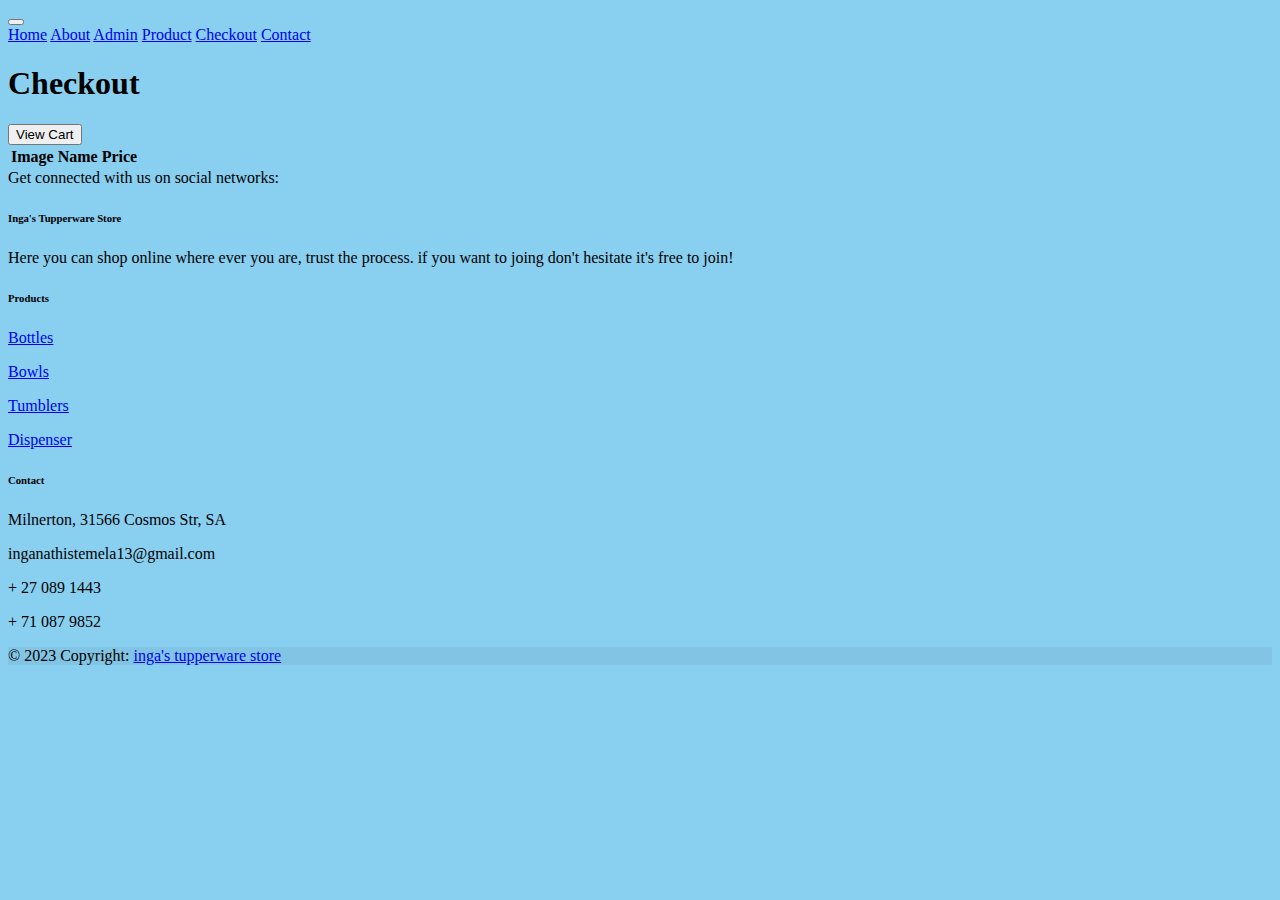
<file: html/checkout.html>
<!DOCTYPE html>
<html lang="en">
<head>
    <meta charset="UTF-8">
    <meta name="viewport" content="width=device-width, initial-scale=1.0">
    <title>Checkout</title>
    <link href="https://cdn.jsdelivr.net/npm/bootstrap@5.3.2/dist/css/bootstrap.min.css" rel="stylesheet" integrity="sha384-T3c6CoIi6uLrA9TneNEoa7RxnatzjcDSCmG1MXxSR1GAsXEV/Dwwykc2MPK8M2HN" crossorigin="anonymous">
    <link rel="stylesheet" href="/css/style.css">
</head>
<body>
    <nav class="navbar navbar-expand-lg bg-body-tertiary">
        <div class="container-fluid">
          <button class="navbar-toggler" type="button" data-bs-toggle="collapse" data-bs-target="#navbarNavAltMarkup" aria-controls="navbarNavAltMarkup" aria-expanded="false" aria-label="Toggle navigation">
            <span class="navbar-toggler-icon"></span>
          </button>
          <div class="collapse navbar-collapse" id="navbarNavAltMarkup">
            <div class="navbar-nav">
              <a class="nav-link active" aria-current="page" href="/index.html">Home</a>
              <a class="nav-link" href="/html/About.html">About</a>
              <a class="nav-link" href="/html/Admin.html">Admin</a>
              <a class="nav-link" href="/html/Product.html">Product</a>
              <a class="nav-link" href="/html/checkout.html">Checkout</a>
              <a class="nav-link" href="/html/Contact.html">Contact</a>
              <a class="nav-link disabled" aria-disabled="true"></a>
            </div>
          </div>
        </div>
      </nav>

      <h1>Checkout</h1>


      <div class="cards"></div>

<button id="viewCart">View Cart</button>

<table>
  <thead>
    <tr>
      <th>Image</th>
      <th>Name</th>
      <th>Price</th>
    </tr>
  </thead>
  <tbody id="cartBody"></tbody>
</table>

      <footer class="text-center text-lg-start bg-body-tertiary text-muted">
        <section class="d-flex justify-content-center justify-content-lg-between p-4 border-bottom">
          <div class="me-5 d-none d-lg-block">
            <span>Get connected with us on social networks:</span>
          </div>
          <div>
            <a href="" class="me-4 text-reset">
              <i class="fab fa-facebook-f"></i>
            </a>
            <a href="" class="me-4 text-reset">
              <i class="fab fa-instagram"></i>
            </a>
            <a href="" class="me-4 text-reset">
              <i class="fab fa-linkedin"></i>
            </a>
            <a href="" class="me-4 text-reset">
              <i class="fab fa-github"></i>
            </a>
          </div>
        </section>
        <section class="">
          <div class="container text-center text-md-start mt-5">
            <div class="row mt-3">
              <div class="col-md-3 col-lg-4 col-xl-3 mx-auto mb-4">
                <h6 class="text-uppercase fw-bold mb-4">
                  <i class="fas fa-gem me-3"></i>Inga's Tupperware Store
                </h6>
                <p>
                  Here you can shop online where ever you are, trust the process. if you want to joing don't hesitate it's free to join! 
                </p>
              </div>
              <div class="col-md-2 col-lg-2 col-xl-2 mx-auto mb-4">
                <h6 class="text-uppercase fw-bold mb-4">
                  Products
                </h6>
                <p>
                  <a href="https://i.postimg.cc/qRT1H2HL/eco-bottle-set.webp" class="text-reset">Bottles</a>
                </p>
                <p>
                  <a href="https://i.postimg.cc/c4445gf2/inspirations-bowls-400ml.jpg" class="text-reset">Bowls</a>
                </p>
                <p>
                  <a href="https://i.postimg.cc/bJYScvrM/ombre-set.webp" class="text-reset">Tumblers</a>
                </p>
                <p>
                  <a href="https://i.postimg.cc/76HGRVvp/beverage-dispenser-1.jpg" class="text-reset">Dispenser</a>
                </p>
              </div>
              <div class="col-md-4 col-lg-3 col-xl-3 mx-auto mb-md-0 mb-4">
                <h6 class="text-uppercase fw-bold mb-4">Contact</h6>
                <p><i class="fas fa-home me-3"></i> Milnerton, 31566 Cosmos Str, SA</p>
                <p>
                  <i class="fas fa-envelope me-3"></i>
                  inganathistemela13@gmail.com
                </p>
                <p><i class="fas fa-phone me-3"></i> + 27 089 1443</p>
                <p><i class="fas fa-print me-3"></i> + 71 087 9852</p>
              </div>
            </div>
          </div>
        </section>
        <div class="text-center p-4" style="background-color: rgba(0, 0, 0, 0.05);">
          © 2023 Copyright:
          <a class="text-reset fw-bold" href="http://127.0.0.1:5501/index.html">inga's tupperware store</a>
        </div>
      </footer>
                <script src="/script/checkout.js"></script>
      <script src="/script/checkout.js"></script>
</body>
</html>
</file>
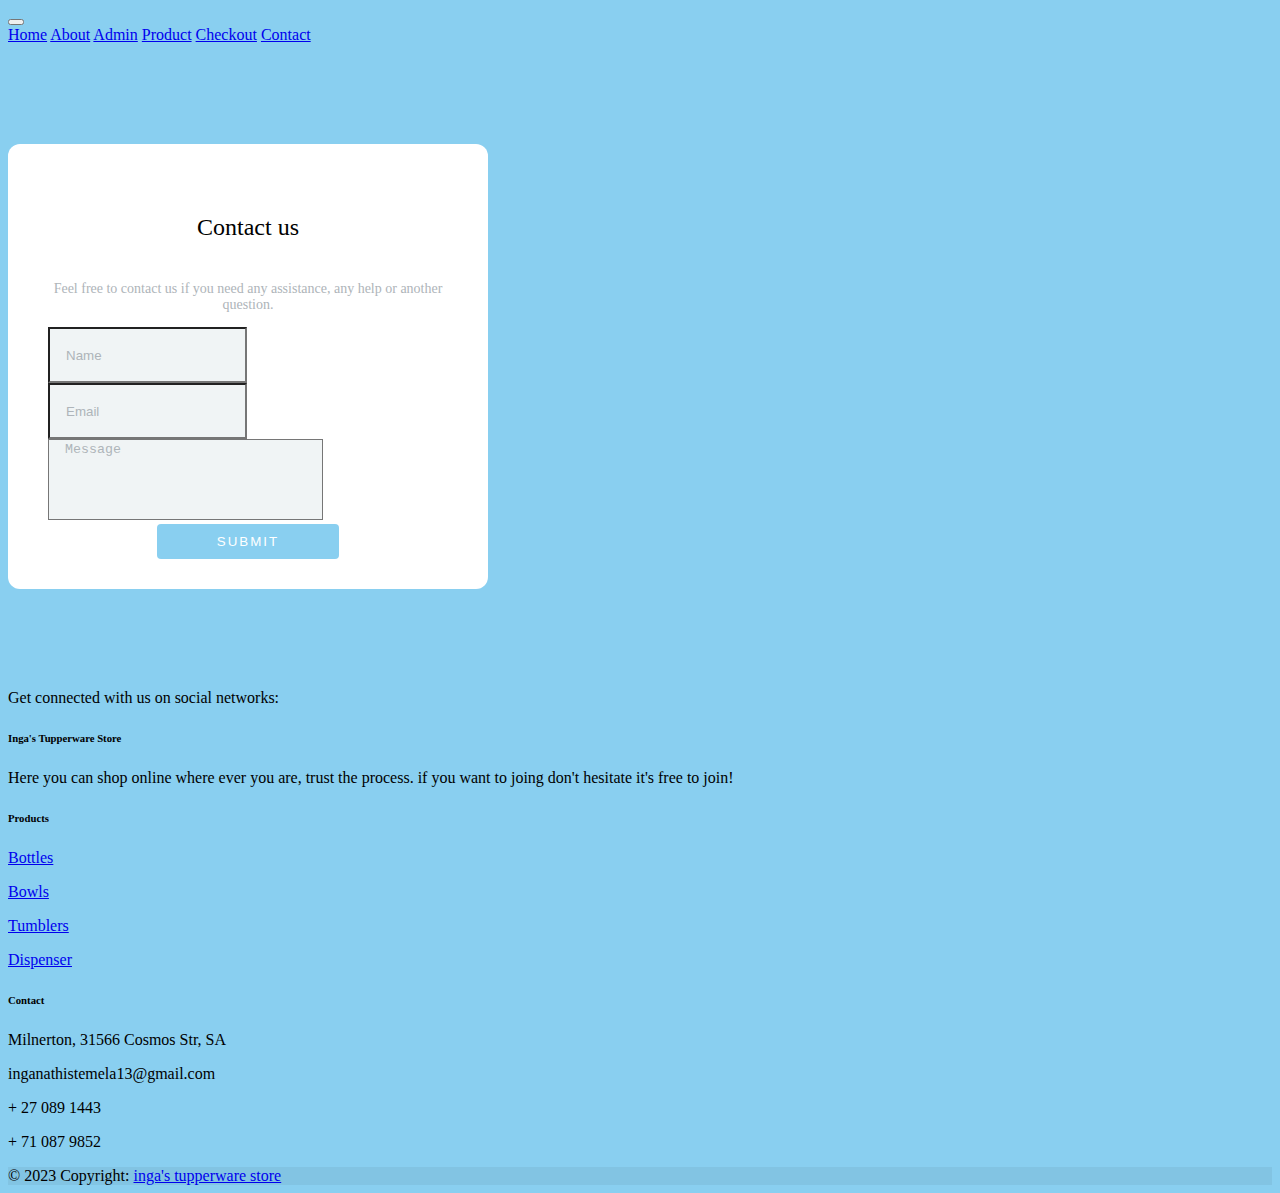
<file: html/Contact.html>
<!DOCTYPE html>
<html lang="en">
<head>
    <meta charset="UTF-8">
    <meta name="viewport" content="width=device-width, initial-scale=1.0">
    <title>Contact</title>
    <link href="https://cdn.jsdelivr.net/npm/bootstrap@5.3.2/dist/css/bootstrap.min.css" rel="stylesheet" integrity="sha384-T3c6CoIi6uLrA9TneNEoa7RxnatzjcDSCmG1MXxSR1GAsXEV/Dwwykc2MPK8M2HN" crossorigin="anonymous">
    <link rel="stylesheet" href="/css/style.css">
</head>
<body>
    <nav class="navbar navbar-expand-lg bg-body-tertiary">
        <div class="container-fluid">
          <button class="navbar-toggler" type="button" data-bs-toggle="collapse" data-bs-target="#navbarNavAltMarkup" aria-controls="navbarNavAltMarkup" aria-expanded="false" aria-label="Toggle navigation">
            <span class="navbar-toggler-icon"></span>
          </button>
          <div class="collapse navbar-collapse" id="navbarNavAltMarkup">
            <div class="navbar-nav">
              <a class="nav-link active" aria-current="page" href="/index.html">Home</a>
              <a class="nav-link" href="/html/About.html">About</a>
              <a class="nav-link" href="/html/Admin.html">Admin</a>
              <a class="nav-link" href="/html/Product.html">Product</a>
              <a class="nav-link" href="/html/checkout.html">Checkout</a>
              <a class="nav-link" href="/html/Contact.html">Contact</a>
              <a class="nav-link disabled" aria-disabled="true"></a>
            </div>
          </div>
        </div>
      </nav>

      <div class="contact-form-wrapper d-flex justify-content-center">
        <form action="https://formspree.io/f/mvojeple" class="contact-form" method="post">
          <h5 class="title">Contact us</h5>
          <p class="description">Feel free to contact us if you need any assistance, any help or another question.
          </p>
          <div>
            <input type="text" class="form-control rounded border-white mb-3 form-input" id="name" name="name" placeholder="Name" required>
          </div>
          <div>
            <input type="email" class="form-control rounded border-white mb-3 form-input" id="email" name="email" placeholder="Email" required>
          </div>
          <div>
            <textarea id="message" class="form-control rounded border-white mb-3 form-text-area" id="message" name="message" rows="5" cols="30" placeholder="Message" required></textarea>
          </div>
          <div class="submit-button-wrapper">
            <input type="submit" value="Submit">
          </div>
        </form>
      </div>
    </div>
    <footer class="text-center text-lg-start bg-body-tertiary text-muted">
      <section class="d-flex justify-content-center justify-content-lg-between p-4 border-bottom">
        <div class="me-5 d-none d-lg-block">
          <span>Get connected with us on social networks:</span>
        </div>
        <div>
          <a href="" class="me-4 text-reset">
            <i class="fab fa-facebook-f"></i>
          </a>
          <a href="" class="me-4 text-reset">
            <i class="fab fa-instagram"></i>
          </a>
          <a href="" class="me-4 text-reset">
            <i class="fab fa-linkedin"></i>
          </a>
          <a href="" class="me-4 text-reset">
            <i class="fab fa-github"></i>
          </a>
        </div>
      </section>
      <section class="">
        <div class="container text-center text-md-start mt-5">
          <div class="row mt-3">
            <div class="col-md-3 col-lg-4 col-xl-3 mx-auto mb-4">
              <h6 class="text-uppercase fw-bold mb-4">
                <i class="fas fa-gem me-3"></i>Inga's Tupperware Store
              </h6>
              <p>
                Here you can shop online where ever you are, trust the process. if you want to joing don't hesitate it's free to join! 
              </p>
            </div>
            <div class="col-md-2 col-lg-2 col-xl-2 mx-auto mb-4">
              <h6 class="text-uppercase fw-bold mb-4">
                Products
              </h6>
              <p>
                <a href="https://i.postimg.cc/qRT1H2HL/eco-bottle-set.webp" class="text-reset">Bottles</a>
              </p>
              <p>
                <a href="https://i.postimg.cc/c4445gf2/inspirations-bowls-400ml.jpg" class="text-reset">Bowls</a>
              </p>
              <p>
                <a href="https://i.postimg.cc/bJYScvrM/ombre-set.webp" class="text-reset">Tumblers</a>
              </p>
              <p>
                <a href="https://i.postimg.cc/76HGRVvp/beverage-dispenser-1.jpg" class="text-reset">Dispenser</a>
              </p>
            </div>
            <div class="col-md-4 col-lg-3 col-xl-3 mx-auto mb-md-0 mb-4">
              <h6 class="text-uppercase fw-bold mb-4">Contact</h6>
              <p><i class="fas fa-home me-3"></i> Milnerton, 31566 Cosmos Str, SA</p>
              <p>
                <i class="fas fa-envelope me-3"></i>
                inganathistemela13@gmail.com
              </p>
              <p><i class="fas fa-phone me-3"></i> + 27 089 1443</p>
              <p><i class="fas fa-print me-3"></i> + 71 087 9852</p>
            </div>
          </div>
        </div>
      </section>
      <div class="text-center p-4" style="background-color: rgba(0, 0, 0, 0.05);">
        © 2023 Copyright:
        <a class="text-reset fw-bold" href="http://127.0.0.1:5501/index.html">inga's tupperware store</a>
      </div>
    </footer>
</body>
</html>
</file>
<file: css/style.css>
body{
    font-family: 'Times New Roman', Times, serif;
    background-color: rgb(137, 207, 240);

}
.about img{
    justify-content: center;
    align-content: center;
    display: block;
    margin: auto;
    width: 25%;
    border: 3px solid;
    padding: 10px;
}

#img1{
    justify-content: center;
    align-content: center;
    display: block;
    margin: auto;
    width: 50%;
    border: 3px solid;
    padding: 10px;
    
}
.img-fluid {
    width: 350px !important;
    height: 300px !important;
}
.add {
    width: 100px;
    height: 30px;
    border-radius: 3px;
    border-color:  white;
    color: white;
    border: solid   ;
    background-color: transparent;

}
.add:hover{
    border: solid rgb(137, 207, 240);
    background-color: white;
    color: rgb(137, 207, 240);
}
.card-style:hover{
    transform: scale(0.9);
    transition: ease-out 1s;
}
/* footer{
    margin-bottom: auto;
    font-style: italic;
    background-color: black;
    color: white;
    text-align: center;
} */
.card-style {
    width: 350px !important;
    background-color: transparent !important;
    border: solid white;
}
.Table{
    border: solid white;
}
/* .card{
    display: flex !important;
    flex-wrap: wrap !important;
} */
.car {
    width: 300px !important;
}
/* .card>*{
flex: none !important;
padding: 1cap !important;
border: 200rem !important;
} */
.card-body{
    height: 150px;
    width: 350px;

   

}

/* contact */

  .contact-form-wrapper {
    padding: 100px 0;
  }
  
  .contact-form {
    padding: 30px 40px;
    background-color: #ffffff;
    border-radius: 12px;
    max-width: 400px;
  }
  
  .contact-form textarea {
    resize: none;
  }
  
  .contact-form .form-input,
  .form-text-area {
    background-color: #f0f4f5;
    height: 50px;
    padding-left: 16px;
  }
  
  .contact-form .form-text-area {
    background-color: #f0f4f5;
    height: auto;
    padding-left: 16px;
  }
  
  .contact-form .form-control::placeholder {
    color: #aeb4b9;
    font-weight: 500;
    opacity: 1;
  }
  
  .contact-form .form-control:-ms-input-placeholder {
    color: #aeb4b9;
    font-weight: 500;
  }
  
  .contact-form .form-control::-ms-input-placeholder {
    color: #aeb4b9;
    font-weight: 500;
  }
  
  .contact-form .form-control:focus {
    border-color:  rgb(137, 207, 240);;
    box-shadow: inset 0 1px 1px rgba(0, 0, 0, 0.07), 0 0 8px  rgb(137, 207, 240);;
  }
  
  .contact-form .title {
    text-align: center;
    font-size: 24px;
    font-weight: 500;
  }
  
  .contact-form .description {
    color: #aeb4b9;
    font-size: 14px;
    text-align: center;
  }
  
  .contact-form .submit-button-wrapper {
    text-align: center;
  }
  
  .contact-form .submit-button-wrapper input {
    border: none;
    border-radius: 4px;
    background-color:  rgb(137, 207, 240);;
    color: white;
    text-transform: uppercase;
    padding: 10px 60px;
    font-weight: 500;
    letter-spacing: 2px;
  }
  
  .contact-form .submit-button-wrapper input:hover {
    background-color:  rgb(137, 207, 240);
  }
</file>
